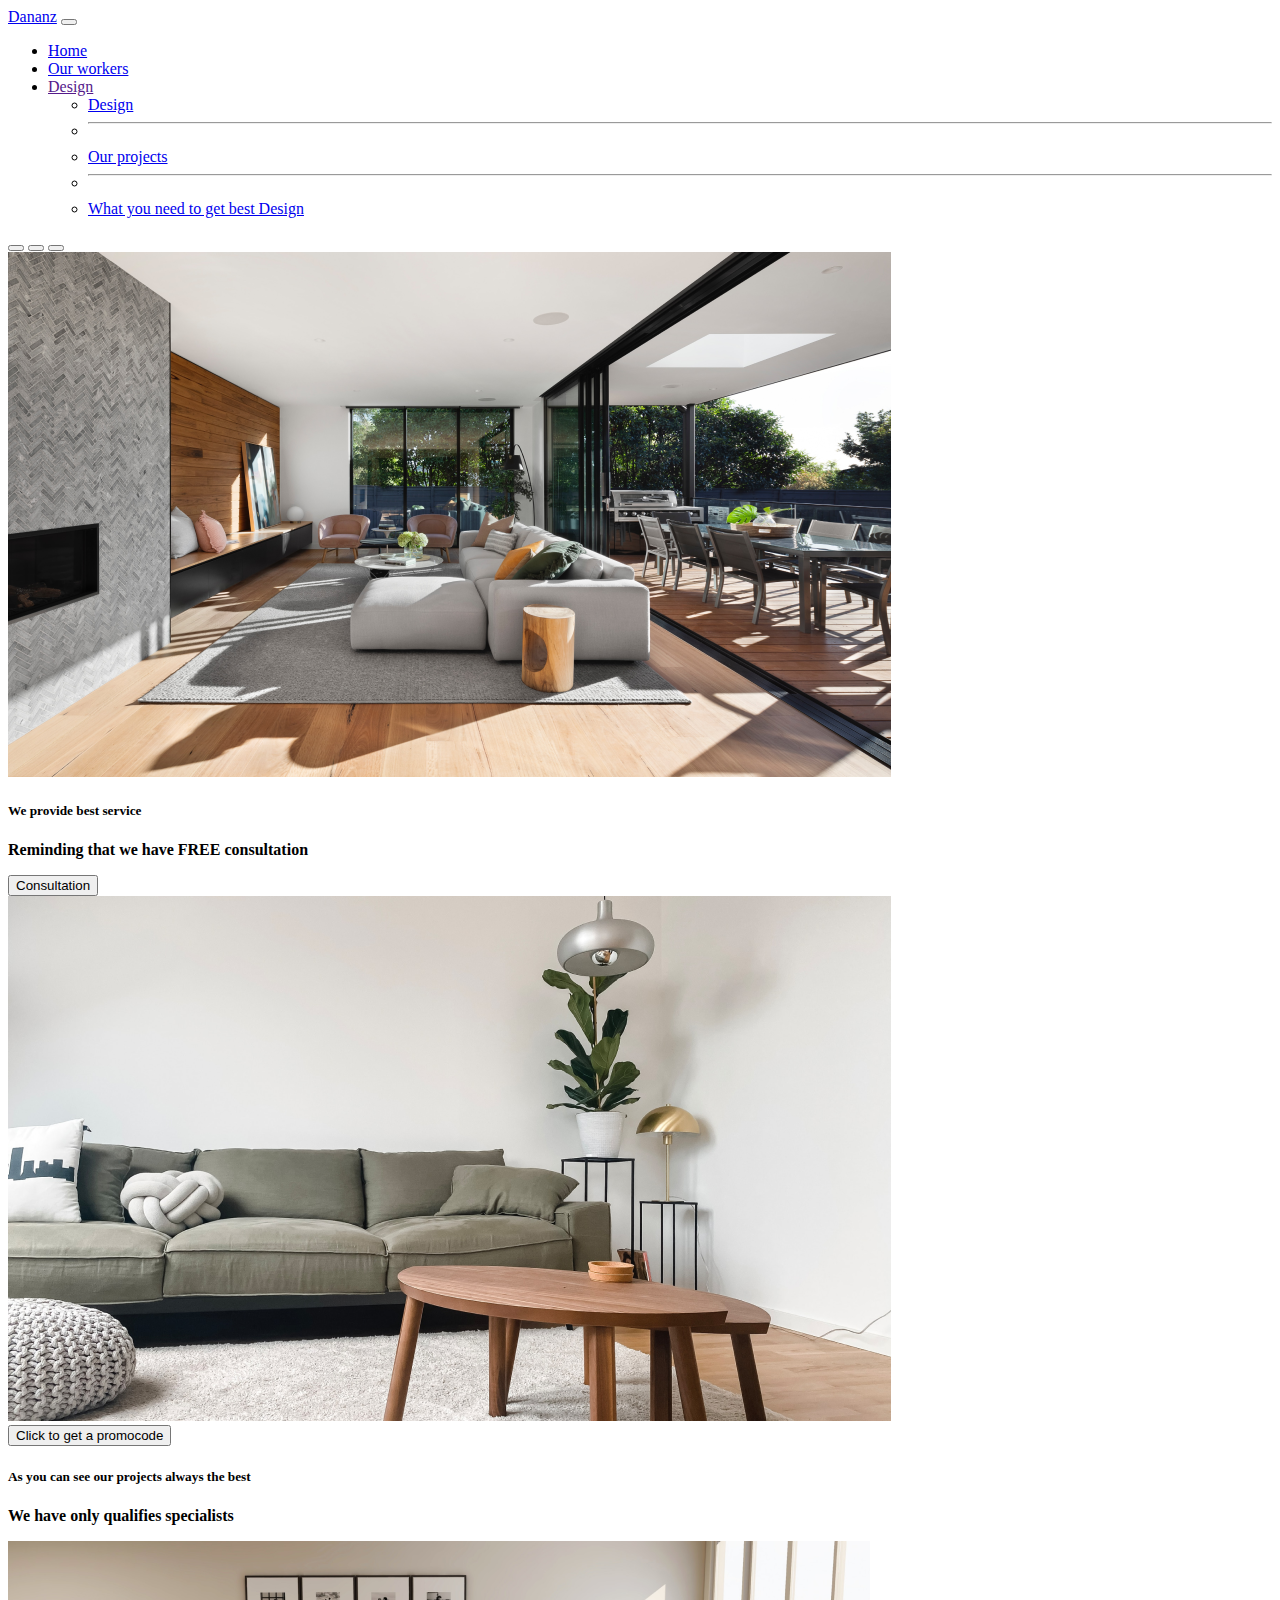
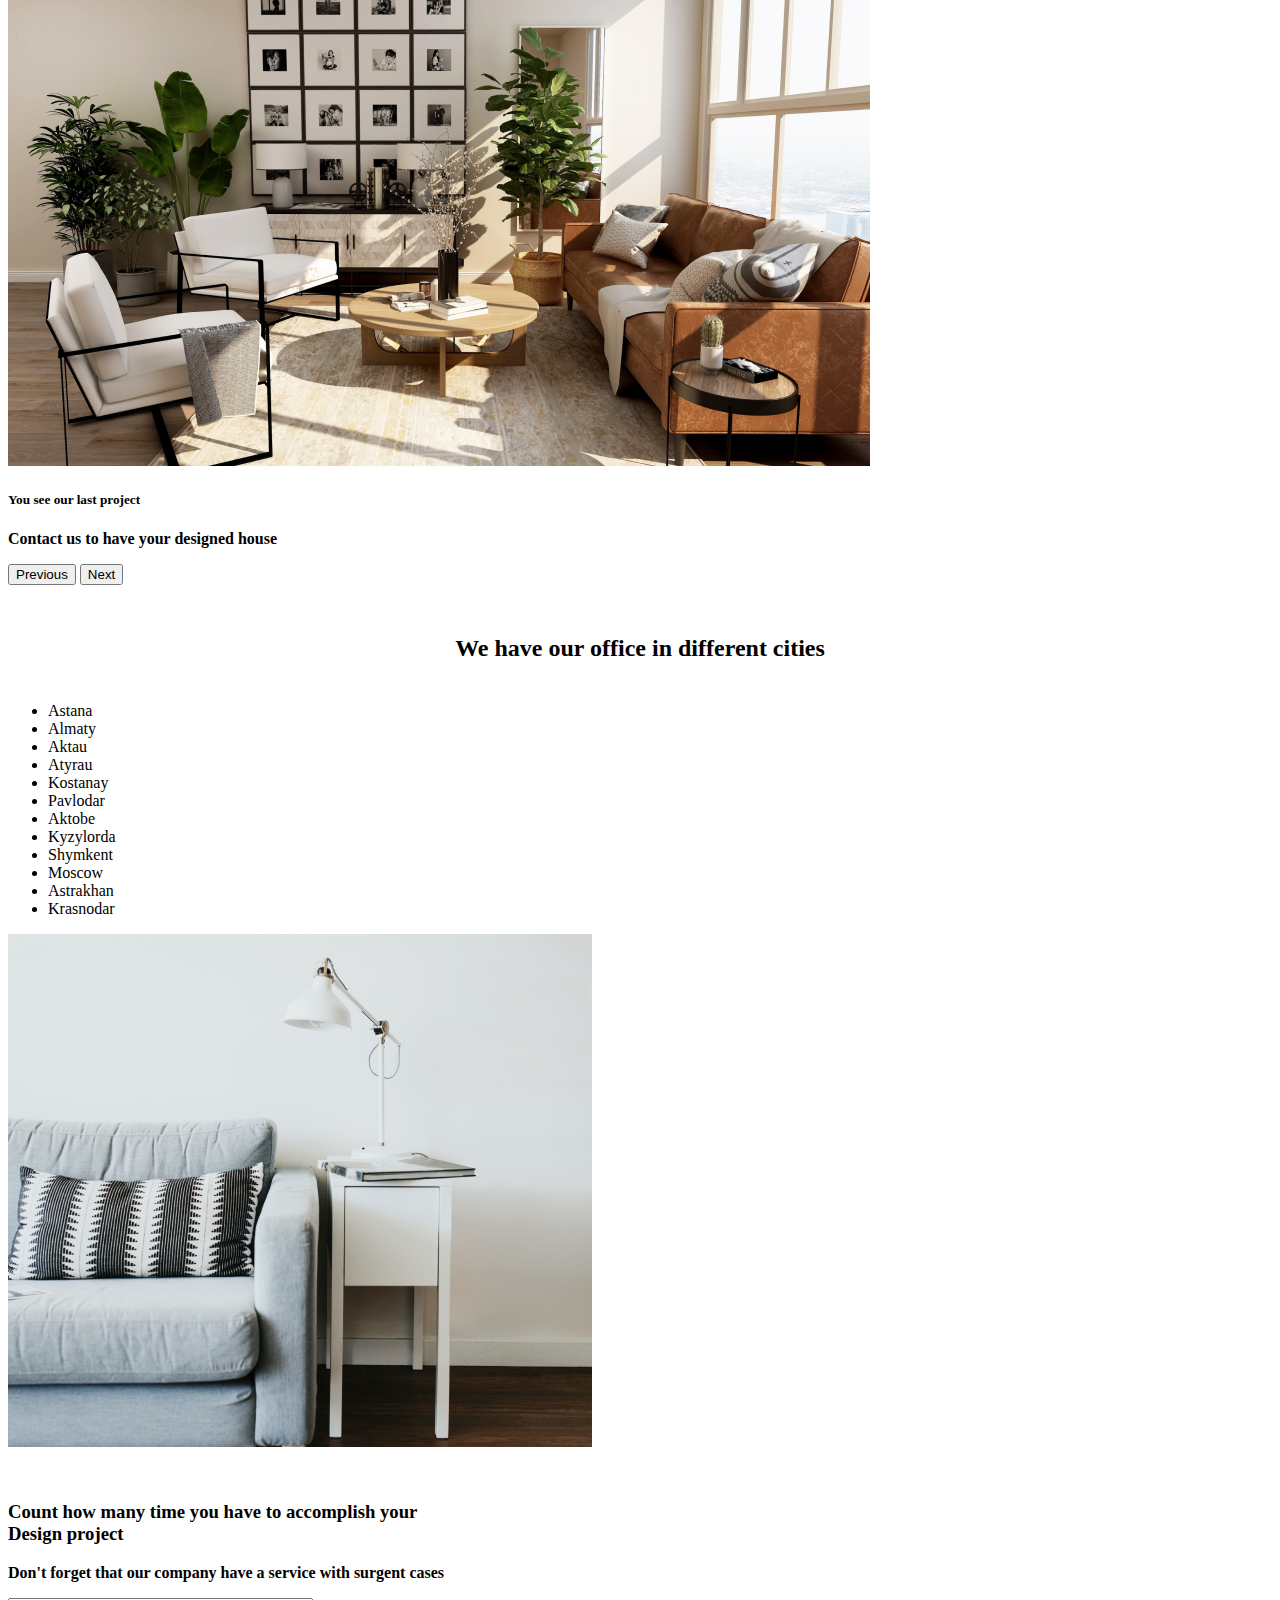
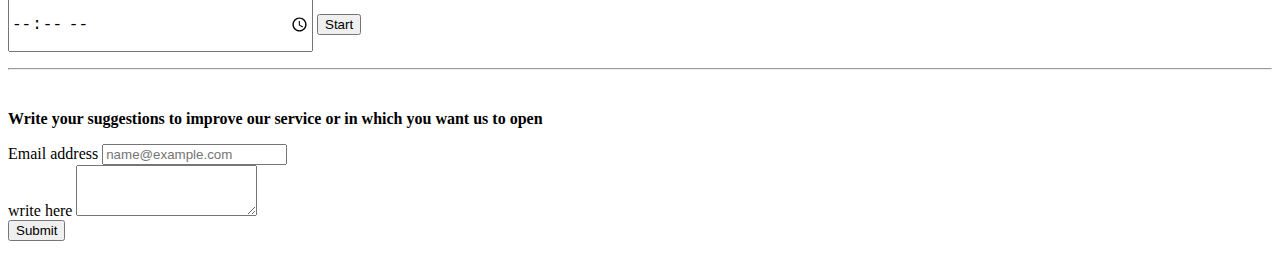
<file: index.html>
<!DOCTYPE html>
<html lang="en">
<head>
    <meta charset="UTF-8">
    <meta name="viewport" content="width=device-width, initial-scale=1.0">
    <link href="https://cdn.jsdelivr.net/npm/bootstrap@5.3.0/dist/css/bootstrap.min.css" rel="stylesheet" integrity="sha384-9ndCyUaIbzAi2FUVXJi0CjmCapSmO7SnpJef0486qhLnuZ2cdeRhO02iuK6FUUVM" crossorigin="anonymous">
    <link rel="preconnect" href="https://fonts.googleapis.com">
    <link rel="preconnect" href="https://fonts.gstatic.com" crossorigin>
    <link href="https://fonts.googleapis.com/css2?family=Poppins:ital,wght@1,600&family=Roboto&display=swap" rel="stylesheet">
    <link rel="stylesheet" href="style.css">
    <title>Dananz</title>
    <link rel="icon" href="img/dnz.png" type="image/png">
</head>
<body>
    <div class="container">
      <nav class="navbar navbar-expand-lg bg-body-tertiary">
        <div class="container-fluid">
          <a class="navbar-brand" href="#">Dananz</a>
          <button class="navbar-toggler" type="button" data-bs-toggle="collapse" data-bs-target="#navbarSupportedContent" aria-controls="navbarSupportedContent" aria-expanded="false" aria-label="Toggle navigation">
            <span class="navbar-toggler-icon"></span>
          </button>
          <div class="collapse navbar-collapse" id="navbarSupportedContent">
            <ul class="navbar-nav me-auto mb-2 mb-lg-0">
              <li class="nav-item">
                <a class="nav-link active" aria-current="page" href="index.html">Home</a>
              </li>
              <li class="nav-item">
                <a class="nav-link" href="aboutus.html">Our workers</a>
              </li>
              <li class="nav-item dropdown">
                <a class="nav-link dropdown-toggle" href="" role="button" data-bs-toggle="dropdown" aria-expanded="false">
                  Design
                </a>
                <ul class="dropdown-menu">
                  <li><a class="dropdown-item" href="design.html">Design</a></li>
                  <li><hr class="dropdown-divider"></li>
                  <li><a class="dropdown-item" href="project.html">Our projects</a></li>
                  <li><hr class="dropdown-divider"></li>
                  <li><a class="dropdown-item" href="to-do.html">What you need to get best Design</a></li>
                </ul>
              </li>
              
            </ul>
           
          </div>
        </div>
      </nav>
      

      <div class="container-md">
      <div id="carouselExampleCaptions" class="carousel slide">
        <div class="carousel-indicators">
          <button type="button" data-bs-target="#carouselExampleCaptions" data-bs-slide-to="0" class="active" aria-current="true" aria-label="Slide 1"></button>
          <button type="button" data-bs-target="#carouselExampleCaptions" data-bs-slide-to="1" aria-label="Slide 2"></button>
          <button type="button" data-bs-target="#carouselExampleCaptions" data-bs-slide-to="2" aria-label="Slide 3"></button>
        </div>
        <div class="carousel-inner">
          <div class="carousel-item active">
            <img src="img/2.png" class="d-block w-100" alt="...">
            <div class="carousel-caption d-none d-md-block">
              <h5>We provide best service</h5>
              <p>Reminding that we have FREE consultation</p>
              <button type="button" class="btn btn-primary btn-lg consultBtn" >Consultation</button>
            </div>
          </div>
          <div class="carousel-item">
            <img src="img/1.png" class="d-block w-100" alt="...">
            <div class="carousel-caption d-none d-md-block">
              <button type="button" class="btnModal btn btn-primary" >
                Click to get a promocode
              </button>
              <h5>As you can see our projects always the best</h5>
              <p>We have only qualifies specialists</p>
              
        
            </div>
          </div>
          <div class="carousel-item">
            <img src="img/3.png" class="d-block w-100" alt="...">
            <div class="carousel-caption d-none d-md-block">
              <h5>You see our last project</h5>
              <p>Contact us to have your designed house</p>
            </div>
          </div>
        </div>
        <button class="carousel-control-prev" type="button" data-bs-target="#carouselExampleCaptions" data-bs-slide="prev">
          <span class="carousel-control-prev-icon" aria-hidden="true"></span>
          <span class="visually-hidden">Previous</span>
        </button>
        <button class="carousel-control-next" type="button" data-bs-target="#carouselExampleCaptions" data-bs-slide="next">
          <span class="carousel-control-next-icon" aria-hidden="true"></span>
          <span class="visually-hidden">Next</span>
        </button>
      </div>
    </div>
    <section class="second_page">

      <h2 class="center-text">We have our office in different cities</h2>
        <div class="container">
          <div class="row">
            <div class="col col-lg-6 col-md-12 col-sm-12">
              <ul class="list-group list-group-flush">
                <li class="list-group-item">Astana</li>
                <li class="list-group-item">Almaty</li>
                <li class="list-group-item">Aktau</li>
                <li class="list-group-item">Atyrau</li>
                <li class="list-group-item">Kostanay</li>
                <li class="list-group-item">Pavlodar</li>
                <li class="list-group-item">Aktobe</li>
                <li class="list-group-item">Kyzylorda</li>
                <li class="list-group-item">Shymkent</li>
                <li class="list-group-item">Moscow</li>
                <li class="list-group-item">Astrakhan</li>
                <li class="list-group-item">Krasnodar</li>
              </ul>
            </div>
            <div class="col col-lg-6 col-md-12 col-sm-12">
              <img src="img/second_page.png" class="img-fluid" alt="...">
            </div>
          </div>
        </div>
        <div class="countdown-timer">
          <h3>Count how many time you have to accomplish your <br>Design project</h3>
          <p>Don't forget that our company have a service with surgent cases</p>
          <input type="time"  id="timerTime" class="time btn-primary">
          <button type="button" class="btn btn-primary btn-lg" id="submitBtnTimer">Start</button>
          <p class="textError"></p>
          <div class="countdown">
            <div ><p id="hours"></p></div><span>:</span>
            <div ><p id="minutes" ></p></div><span>:</span>
            <div ><p id="seconds"></p></div>
            <p class="time-results">time remaining! Good luck</p>
  
        </div>
        </div>
        <hr>
        <div class="container-md city-two">
          <p>Write your suggestions to improve our service or in which you want us to open</p>
          <div class="mb-3">
            <label for="exampleFormControlInput1" class="form-label form-label-email">Email address</label>
            <input type="email" class="form-control form-control-js" id="exampleFormControlInput1" placeholder="name@example.com">
          </div>
          <div class="mb-3">
            <label for="exampleFormControlTextarea1" class="form-label form-label-text">write here</label>
            <textarea class="form-control textarea-js" id="exampleFormControlTextarea1" rows="3"></textarea>
          </div>
          <button type="button" class="btn btn-primary btn-lg" id="submitBtn">Submit</button>
        </div>
        <p class="result"></p>

        
        
        <div class="modalWindow">
          <p>Congrats! <br>
            this 5% promode to your first service in Dananz</p>
          <hr>
          <p>promocode: dananzOctober</p>
          <button class="btn btn-primary close">Close</button>
        </div>

        
              

      
    </section>
  </div>
  
    
  
    
   
    <script src="https://cdn.jsdelivr.net/npm/bootstrap@5.3.0/dist/js/bootstrap.bundle.min.js" integrity="sha384-geWF76RCwLtnZ8qwWowPQNguL3RmwHVBC9FhGdlKrxdiJJigb/j/68SIy3Te4Bkz" crossorigin="anonymous"></script>
    <script src="app.js"></script>
  </body>
</html>
</file>
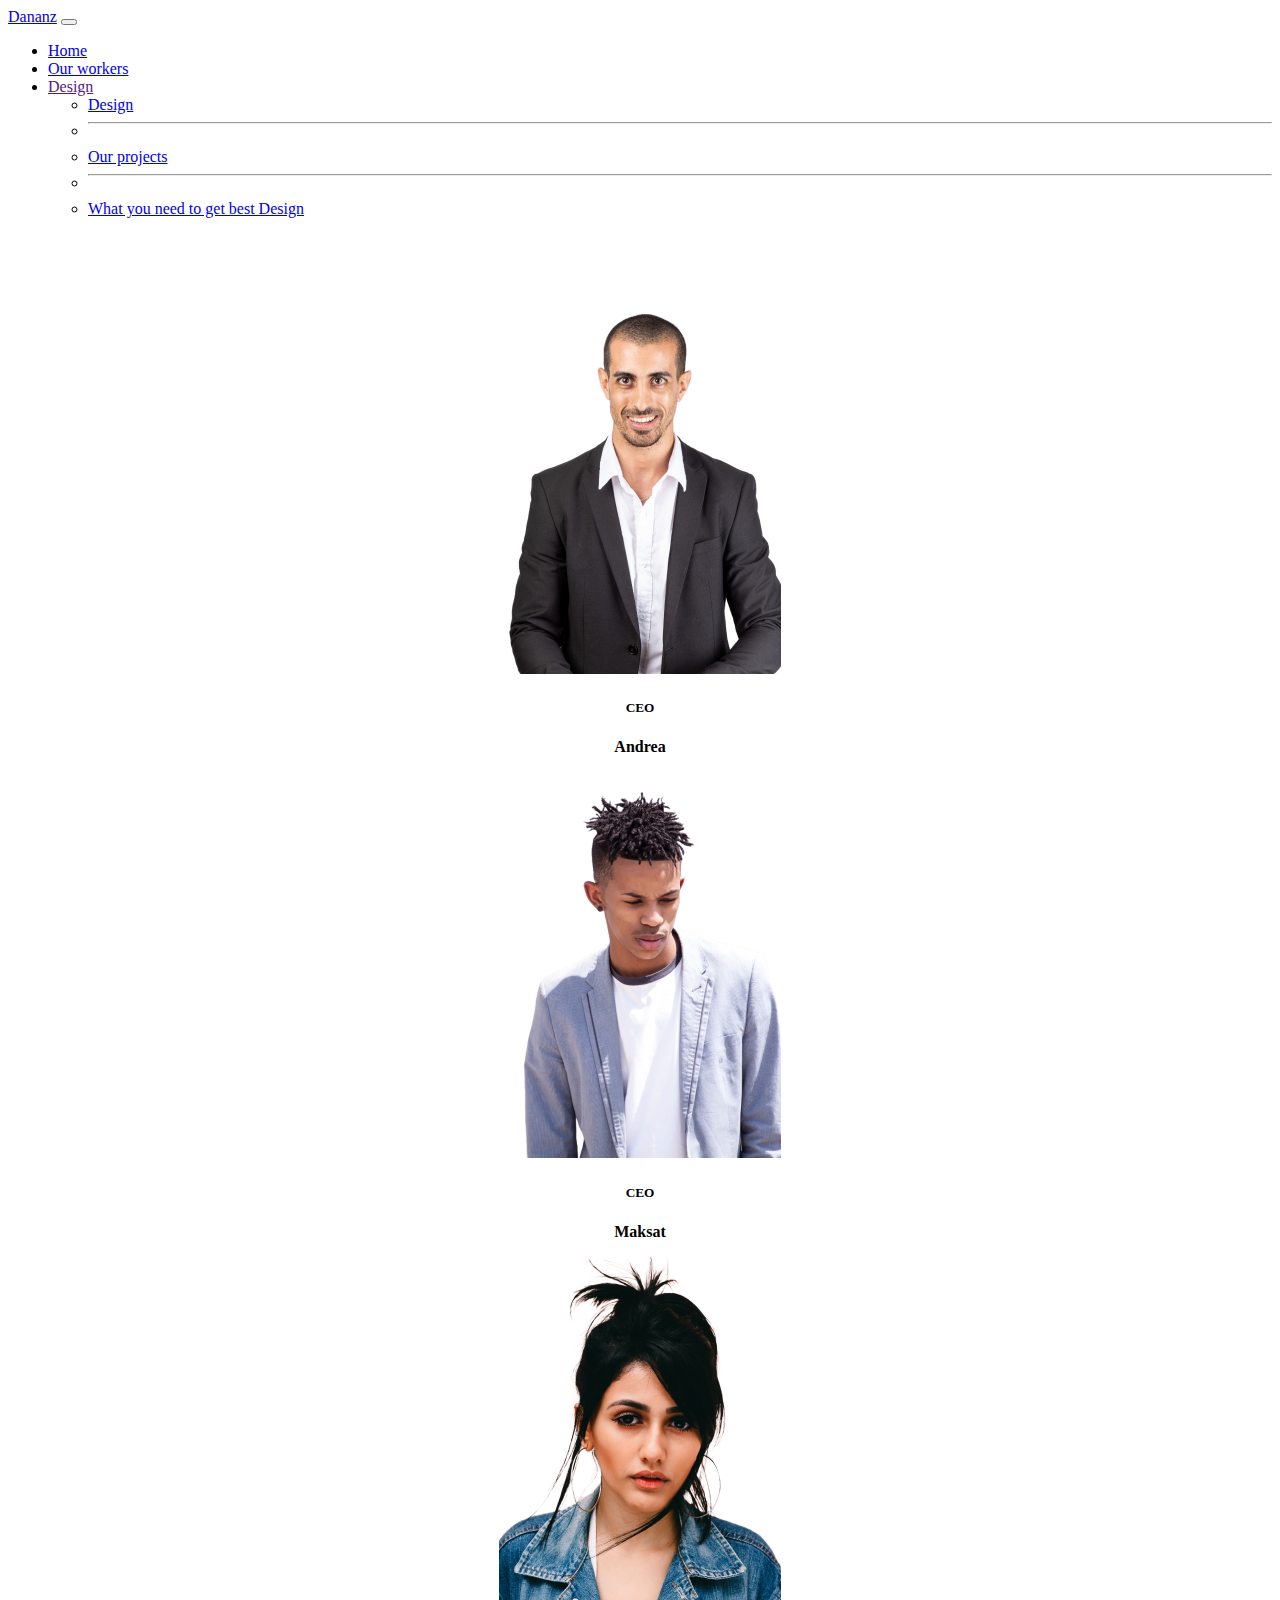
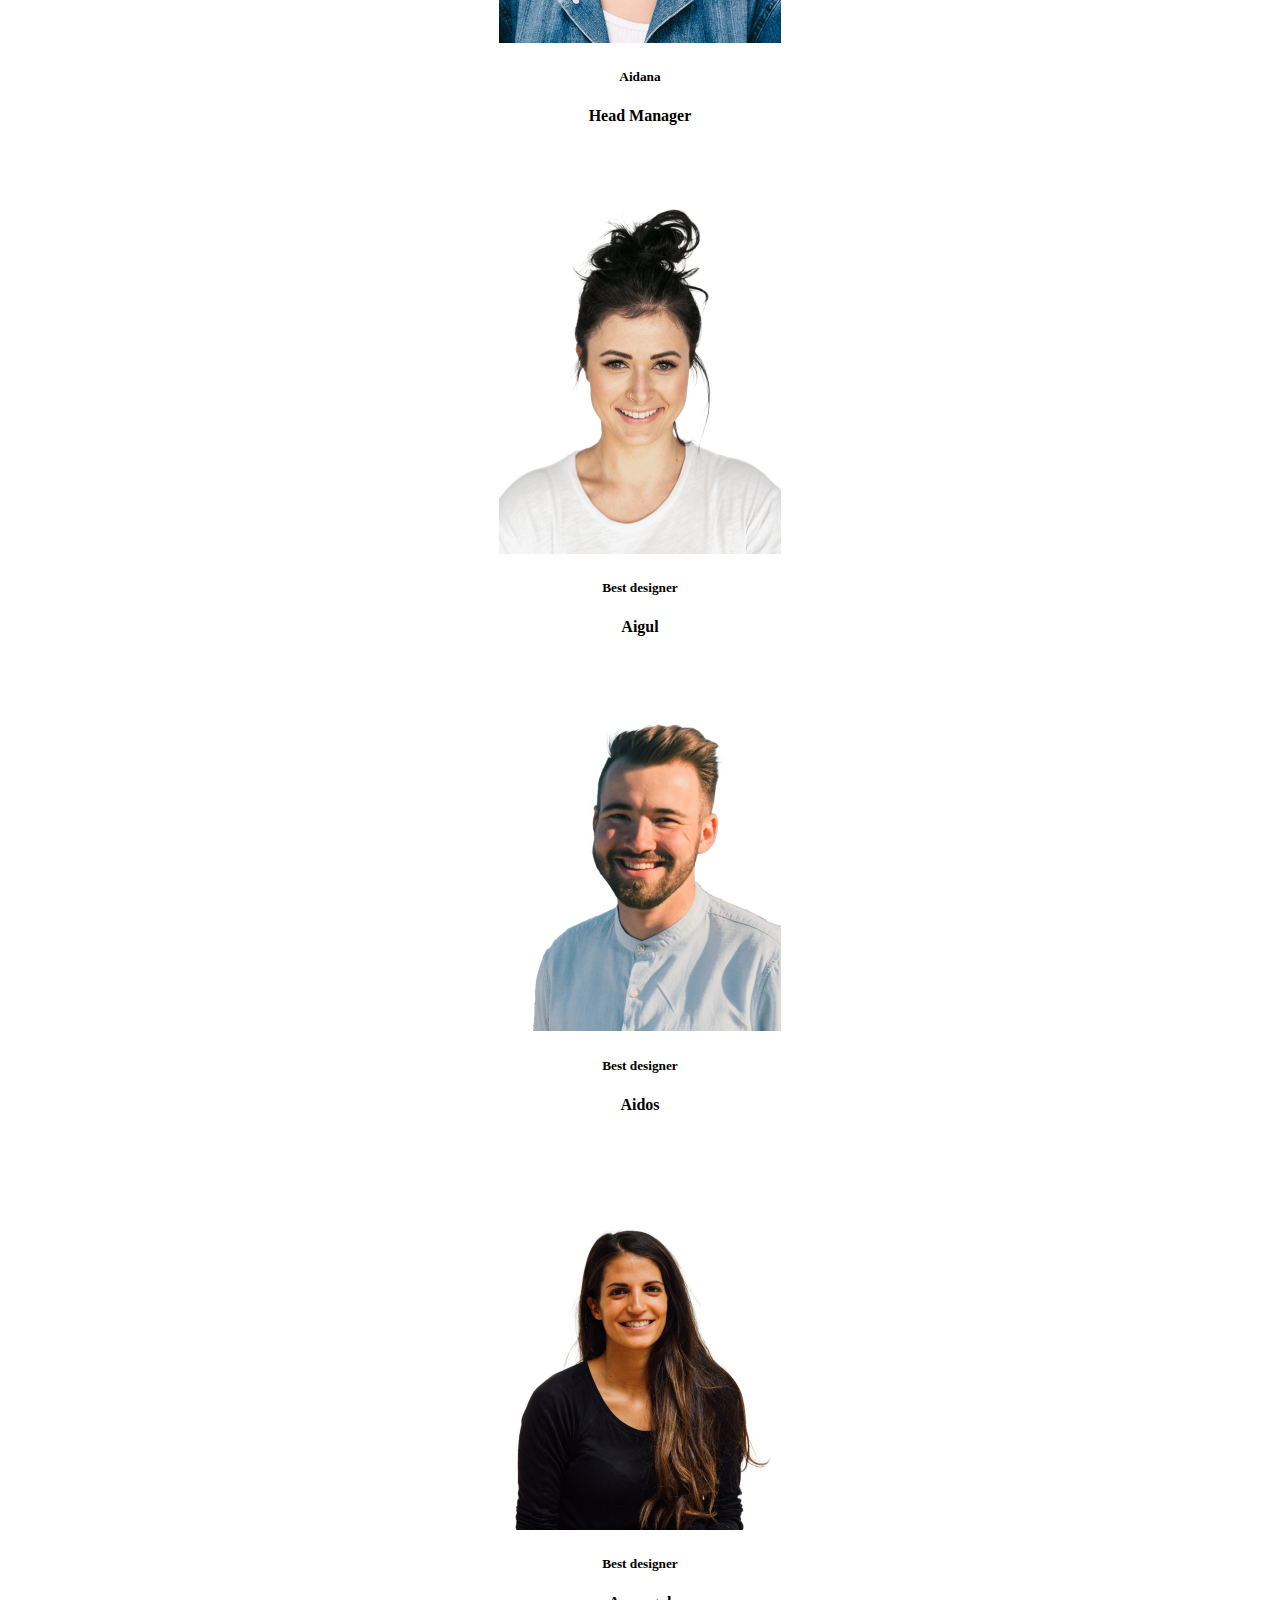
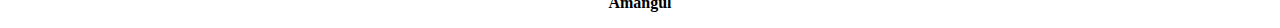
<file: aboutus.html>
<!DOCTYPE html>
<html lang="en">
<head>
    <meta charset="UTF-8">
    <meta name="viewport" content="width=device-width, initial-scale=1.0">
    <link href="https://cdn.jsdelivr.net/npm/bootstrap@5.3.0/dist/css/bootstrap.min.css" rel="stylesheet" integrity="sha384-9ndCyUaIbzAi2FUVXJi0CjmCapSmO7SnpJef0486qhLnuZ2cdeRhO02iuK6FUUVM" crossorigin="anonymous">
    <link rel="preconnect" href="https://fonts.googleapis.com">
    <link rel="preconnect" href="https://fonts.gstatic.com" crossorigin>
    <link href="https://fonts.googleapis.com/css2?family=Poppins:ital,wght@1,600&family=Roboto&display=swap" rel="stylesheet">
    <link rel="stylesheet" href="style.css">
    <title>Dananz</title>
    <link rel="icon" href="img/dnz.png" type="image/png">
</head>
<body>
    <div class="container-xl">
    <nav class="navbar navbar-expand-lg bg-body-tertiary">
        <div class="container-fluid">
          <a class="navbar-brand" href="#">Dananz</a>
          <button class="navbar-toggler" type="button" data-bs-toggle="collapse" data-bs-target="#navbarSupportedContent" aria-controls="navbarSupportedContent" aria-expanded="false" aria-label="Toggle navigation">
            <span class="navbar-toggler-icon"></span>
          </button>
          <div class="collapse navbar-collapse" id="navbarSupportedContent">
            <ul class="navbar-nav me-auto mb-2 mb-lg-0">
              <li class="nav-item">
                <a class="nav-link active" aria-current="page" href="index.html">Home</a>
              </li>
              <li class="nav-item">
                <a class="nav-link" href="aboutus.html">Our workers</a>
              </li>
              <li class="nav-item dropdown">
                <a class="nav-link dropdown-toggle" href="" role="button" data-bs-toggle="dropdown" aria-expanded="false">
                  Design
                </a>
                <ul class="dropdown-menu">
                  <li><a class="dropdown-item" href="design.html">Design</a></li>
                  <li><hr class="dropdown-divider"></li>
                  <li><a class="dropdown-item" href="project.html">Our projects</a></li>
                  <li><hr class="dropdown-divider"></li>
                  <li><a class="dropdown-item" href="to-do.html">What you need to get best Design</a></li>
                </ul>
              </li>
              
            </ul>
           
          </div>
        </div>
      </nav>

    <div class="container-md content-aboutus text-center">
        <div class="container">
            <div class="row">
              <div class="col col-lg-4 col-md-12 col-sm-12">
                <div class="card" style="width: 18rem;">
                    <img src="img/1worker.png" class="card-img-top" alt="...">
                    <div class="card-body">
                      <h5 class="card-title">CEO</h5>
                      <p class="card-text">Andrea</p>
                    </div>
                  </div>
              </div>
              <div class="col col-lg-4 col-md-12 col-sm-12">
                <div class="card" style="width: 18rem;">
                    <img src="img/2worker.png" class="card-img-top" alt="...">
                    <div class="card-body">
                      <h5 class="card-title">CEO</h5>
                      <p class="card-text">Maksat</p>
                    </div>
                  </div>
              </div>
              <div class="col col-lg-4 col-md-12 col-sm-12">
                <div class="card" style="width: 18rem;">
                    <img src="img/worker3.png" class="card-img-top" alt="...">
                    <div class="card-body">
                      <h5 class="card-title">Aidana</h5>
                      <p class="card-text">Head Manager</p>
                    </div>
                  </div>
              </div>
             
            </div>
            <div class="row second-row">
                <div class="col col-lg-4 col-md-12 col-sm-12">
                    <div class="card" style="width: 18rem;">
                    <img src="img/4work.png" class="card-img-top" alt="...">
                    <div class="card-body">
                      <h5 class="card-title">Best designer</h5>
                      <p class="card-text">Aigul</p>
                    </div>
                  </div>
                </div>
                
                <div class="col col-lg-4 col-md-12 col-sm-12">
                    <div class="card" style="width: 18rem;">
                        <img src="img/5work.png" class="card-img-top" alt="...">
                        <div class="card-body">
                        <h5 class="card-title">Best designer</h5>
                        <p class="card-text">Aidos</p>
                        </div>
                    </div>

                </div>
                
                <div class="col col-lg-4 col-md-12 col-sm-12">
                    <div class="card" style="width: 18rem;">
                        <img src="img/6work.png" class="card-img-top" alt="...">
                        <div class="card-body">
                        <h5 class="card-title">Best designer</h5>
                        <p class="card-text">Amangul</p>
                        </div>
                    </div>

                </div>
                
                  
            </div>
          </div>
    </div>
    </div>

    

   
    <script src="https://cdn.jsdelivr.net/npm/bootstrap@5.3.0/dist/js/bootstrap.bundle.min.js" integrity="sha384-geWF76RCwLtnZ8qwWowPQNguL3RmwHVBC9FhGdlKrxdiJJigb/j/68SIy3Te4Bkz" crossorigin="anonymous"></script>
<script src="app.js"></script>
  </body>
</html>
</file>
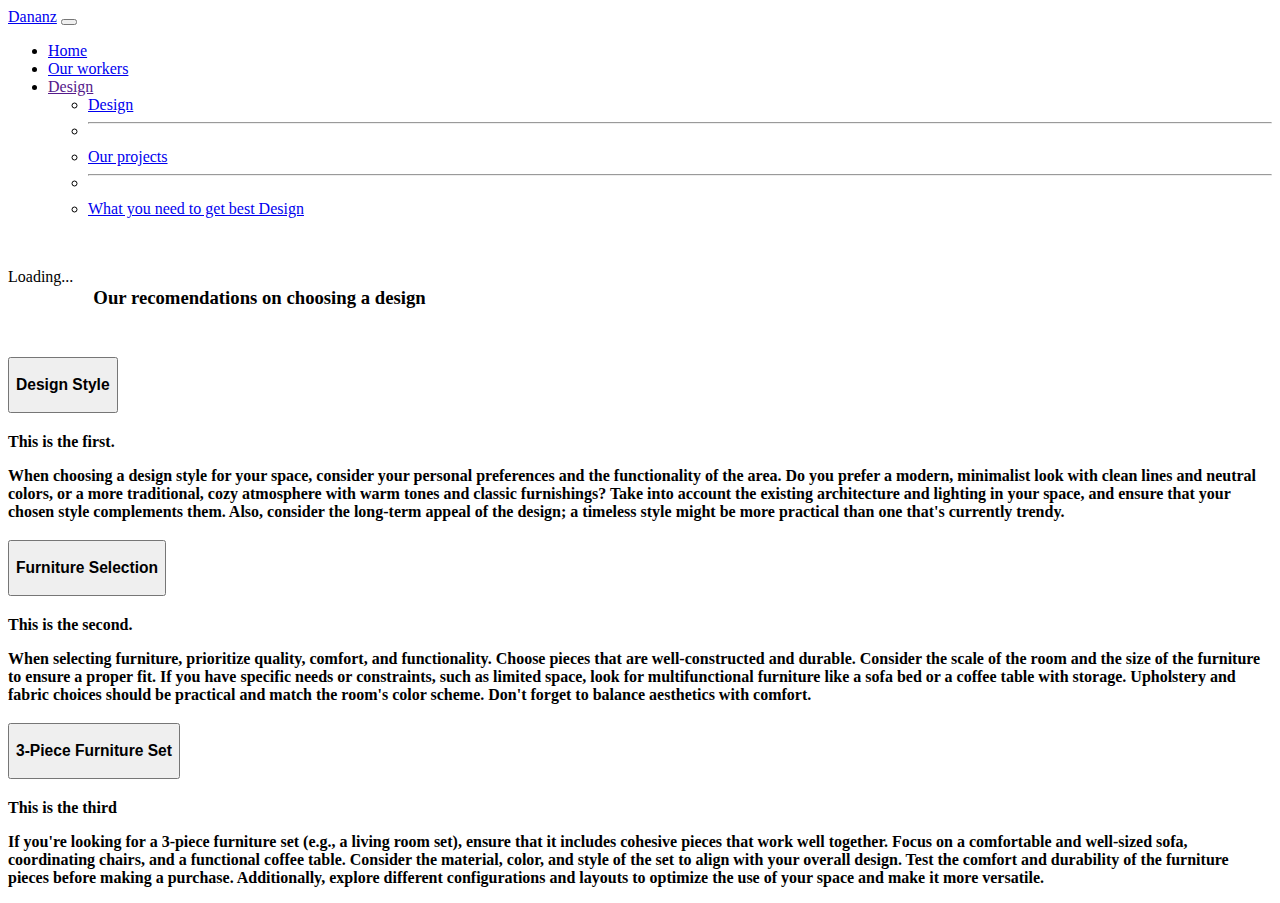
<file: design.html>
<!DOCTYPE html>
<html lang="en">
<head>
    <meta charset="UTF-8">
    <meta name="viewport" content="width=device-width, initial-scale=1.0">
    <link href="https://cdn.jsdelivr.net/npm/bootstrap@5.3.0/dist/css/bootstrap.min.css" rel="stylesheet" integrity="sha384-9ndCyUaIbzAi2FUVXJi0CjmCapSmO7SnpJef0486qhLnuZ2cdeRhO02iuK6FUUVM" crossorigin="anonymous">
    <link rel="preconnect" href="https://fonts.googleapis.com">
    <link rel="preconnect" href="https://fonts.gstatic.com" crossorigin>
    <link href="https://fonts.googleapis.com/css2?family=Poppins:ital,wght@1,600&family=Roboto&display=swap" rel="stylesheet">
    <link rel="stylesheet" href="style.css">
    <title>Dananz</title>
    <link rel="icon" href="img/dnz.png" type="image/png">
</head>
<body>
    <div class="container">
        <nav class="navbar navbar-expand-lg bg-body-tertiary">
            <div class="container-fluid">
              <a class="navbar-brand" href="#">Dananz</a>
              <button class="navbar-toggler" type="button" data-bs-toggle="collapse" data-bs-target="#navbarSupportedContent" aria-controls="navbarSupportedContent" aria-expanded="false" aria-label="Toggle navigation">
                <span class="navbar-toggler-icon"></span>
              </button>
              <div class="collapse navbar-collapse" id="navbarSupportedContent">
                <ul class="navbar-nav me-auto mb-2 mb-lg-0">
                  <li class="nav-item">
                    <a class="nav-link active" aria-current="page" href="index.html">Home</a>
                  </li>
                  <li class="nav-item">
                    <a class="nav-link" href="aboutus.html">Our workers</a>
                  </li>
                  <li class="nav-item dropdown">
                    <a class="nav-link dropdown-toggle" href="" role="button" data-bs-toggle="dropdown" aria-expanded="false">
                      Design
                    </a>
                    <ul class="dropdown-menu">
                      <li><a class="dropdown-item" href="design.html">Design</a></li>
                      <li><hr class="dropdown-divider"></li>
                      <li><a class="dropdown-item" href="project.html">Our projects</a></li>
                      <li><hr class="dropdown-divider"></li>
                  <li><a class="dropdown-item" href="to-do.html">What you need to get best Design</a></li>
                    </ul>
                  </li>
                  
                </ul>
                
              </div>
            </div>
          </nav>

          <div class="container design-info">
            <div class="spinner-grow" role="status">
              <span class="visually-hidden">Loading...</span>
            </div>
            <h3>Our recomendations on choosing a design</h3>
            
          </div>
          <div class="accordion" id="accordionExample">
              <div class="accordion-item">
                <h2 class="accordion-header">
                  <button class="accordion-button" type="button" data-bs-toggle="collapse" data-bs-target="#collapseOne" aria-expanded="true" aria-controls="collapseOne">
                    <h3>Design Style</h3>
                  </button>
                </h2>
                <div id="collapseOne" class="accordion-collapse collapse show" data-bs-parent="#accordionExample">
                  <div class="accordion-body">
                    <strong>This is the first.</strong><p>When choosing a design style for your space, consider your personal preferences and the functionality of the area. Do you prefer a modern, minimalist look with clean lines and neutral colors, or a more traditional, cozy atmosphere with warm tones and classic furnishings? Take into account the existing architecture and lighting in your space, and ensure that your chosen style complements them. Also, consider the long-term appeal of the design; a timeless style might be more practical than one that's currently trendy.</p>
                  </div>
                </div>
              </div>
              <div class="accordion-item">
                <h2 class="accordion-header">
                  <button class="accordion-button collapsed" type="button" data-bs-toggle="collapse" data-bs-target="#collapseTwo" aria-expanded="false" aria-controls="collapseTwo">
                    <h3>Furniture Selection</h3>
                  </button>
                </h2>
                <div id="collapseTwo" class="accordion-collapse collapse" data-bs-parent="#accordionExample">
                  <div class="accordion-body">
                    <strong>This is the second.</strong> <p>When selecting furniture, prioritize quality, comfort, and functionality.
                       Choose pieces that are well-constructed and durable. Consider the scale of the room and the size of the furniture
                        to ensure a proper fit. If you have specific needs or constraints, 
                      such as limited space, look for multifunctional furniture like a sofa bed or a coffee table with storage. 
                      Upholstery and fabric choices should be practical and match the room's color scheme. Don't forget to balance aesthetics with comfort.</p>
                  </div>
                </div>
              </div>
              <div class="accordion-item">
                <h2 class="accordion-header">
                  <button class="accordion-button collapsed" type="button" data-bs-toggle="collapse" data-bs-target="#collapseThree" aria-expanded="false" aria-controls="collapseThree">
                    <h3>3-Piece Furniture Set</h3>
                  </button>
                </h2>
                <div id="collapseThree" class="accordion-collapse collapse" data-bs-parent="#accordionExample">
                  <div class="accordion-body">
                    <strong>This is the third</strong> 
                    <p> If you're looking for a 3-piece furniture set (e.g., a living room set), ensure that it includes cohesive pieces that work well together. Focus on a comfortable and well-sized sofa, coordinating chairs, and a functional coffee table. Consider the material, color, and style of the set to align with your overall design. Test the comfort and durability of the furniture pieces before making a purchase. Additionally, explore different configurations and layouts to optimize the use of your space and make it more versatile.</p>
                  </div>
                </div>
              </div>
            </div>
    </div>


    <script src="https://cdn.jsdelivr.net/npm/bootstrap@5.3.0/dist/js/bootstrap.bundle.min.js" integrity="sha384-geWF76RCwLtnZ8qwWowPQNguL3RmwHVBC9FhGdlKrxdiJJigb/j/68SIy3Te4Bkz" crossorigin="anonymous"></script>
</body>
</html>
</file>
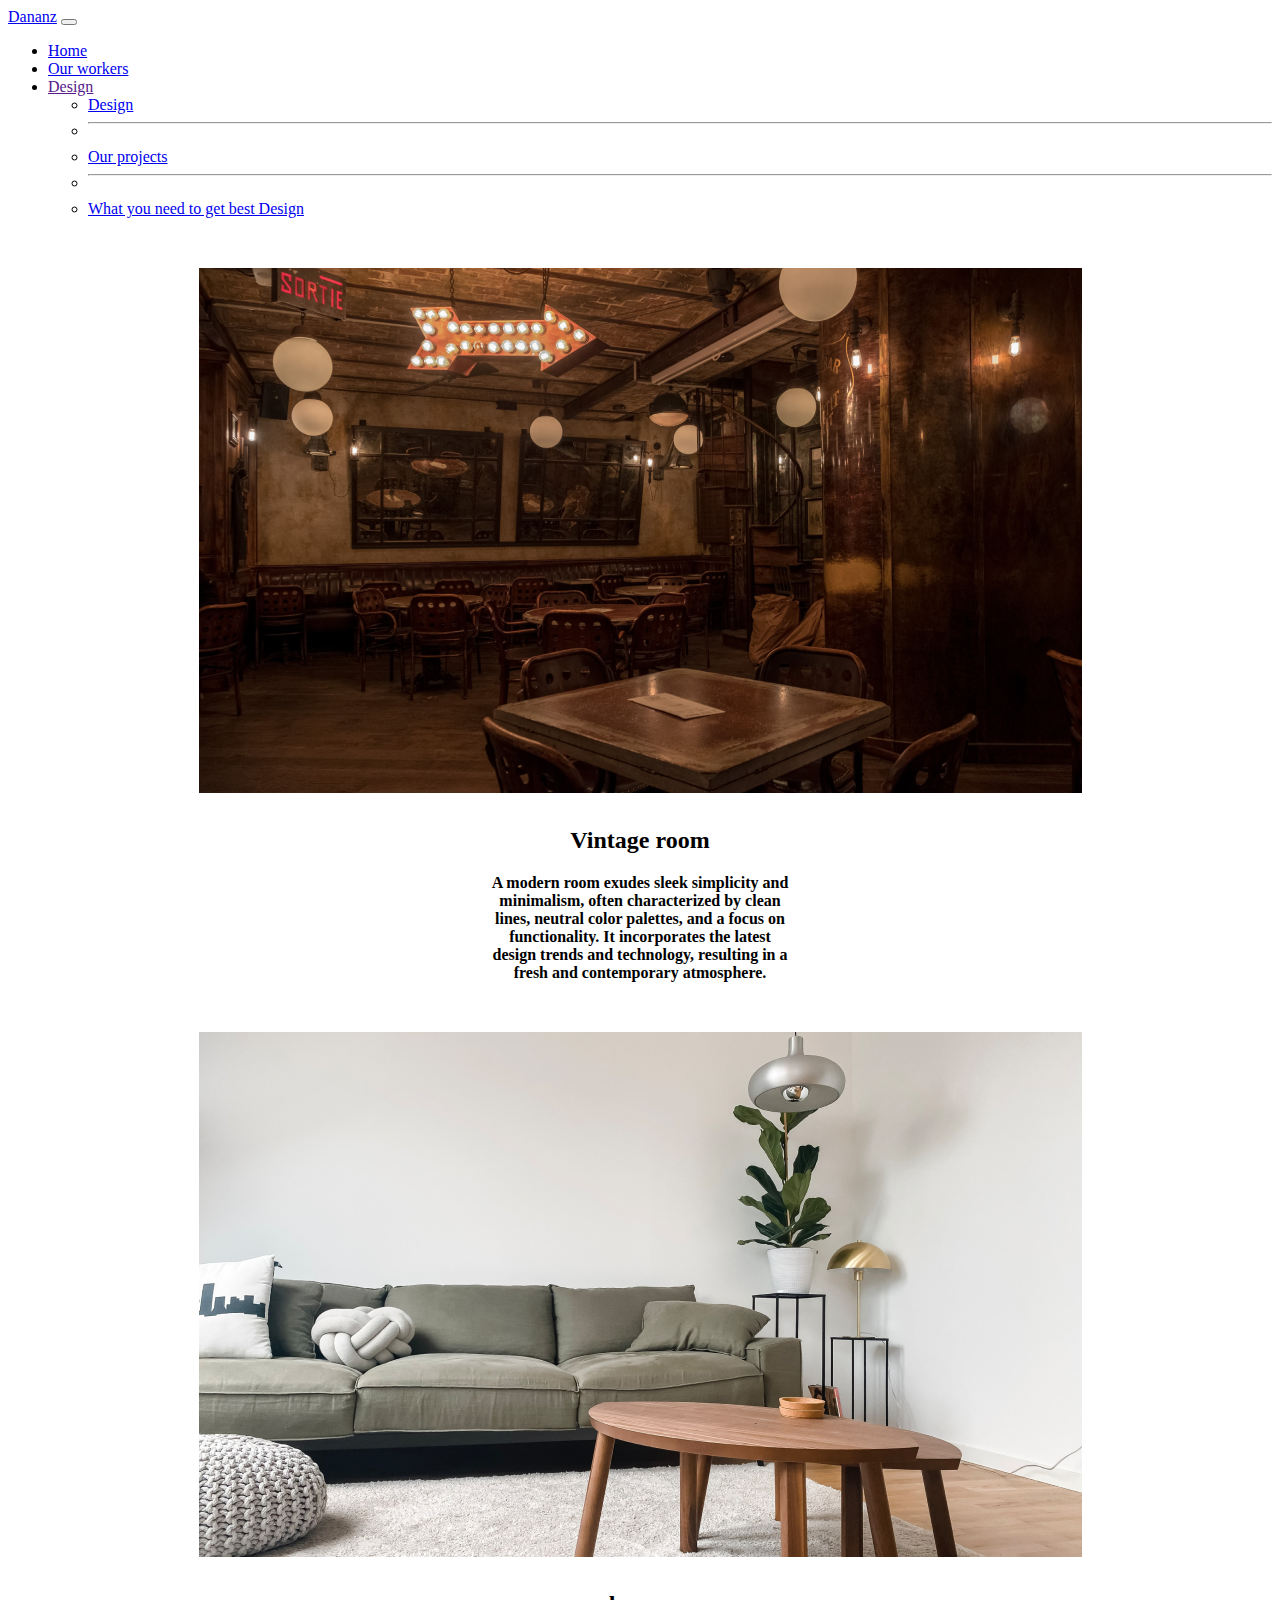
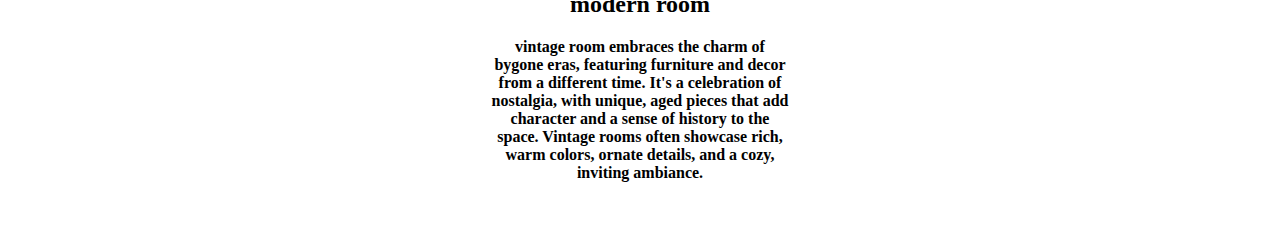
<file: project.html>
<!DOCTYPE html>
<html lang="en">
<head>
    <meta charset="UTF-8">
    <meta name="viewport" content="width=device-width, initial-scale=1.0">
    <link href="https://cdn.jsdelivr.net/npm/bootstrap@5.3.0/dist/css/bootstrap.min.css" rel="stylesheet" integrity="sha384-9ndCyUaIbzAi2FUVXJi0CjmCapSmO7SnpJef0486qhLnuZ2cdeRhO02iuK6FUUVM" crossorigin="anonymous">
    <link rel="preconnect" href="https://fonts.googleapis.com">
    <link rel="preconnect" href="https://fonts.gstatic.com" crossorigin>
    <link href="https://fonts.googleapis.com/css2?family=Poppins:ital,wght@1,600&family=Roboto&display=swap" rel="stylesheet">
    <link rel="stylesheet" href="style.css">
    <title>Dananz</title>
    <link rel="icon" href="img/dnz.png" type="image/png">
</head>
<body>
   <div class="container">
    <nav class="navbar navbar-expand-lg bg-body-tertiary">
        <div class="container-fluid">
          <a class="navbar-brand" href="#">Dananz</a>
          <button class="navbar-toggler" type="button" data-bs-toggle="collapse" data-bs-target="#navbarSupportedContent" aria-controls="navbarSupportedContent" aria-expanded="false" aria-label="Toggle navigation">
            <span class="navbar-toggler-icon"></span>
          </button>
          <div class="collapse navbar-collapse" id="navbarSupportedContent">
            <ul class="navbar-nav me-auto mb-2 mb-lg-0">
              <li class="nav-item">
                <a class="nav-link active" aria-current="page" href="index.html">Home</a>
              </li>
              <li class="nav-item">
                <a class="nav-link" href="aboutus.html">Our workers</a>
              </li>
              <li class="nav-item dropdown">
                <a class="nav-link dropdown-toggle" href="" role="button" data-bs-toggle="dropdown" aria-expanded="false">
                  Design
                </a>
                <ul class="dropdown-menu">
                  <li><a class="dropdown-item" href="design.html">Design</a></li>
                  <li><hr class="dropdown-divider"></li>
                  <li><a class="dropdown-item" href="project.html">Our projects</a></li>
                  <li><hr class="dropdown-divider"></li>
                  <li><a class="dropdown-item" href="to-do.html">What you need to get best Design</a></li>
                </ul>
              </li>
              
            </ul>
            
          </div>
        </div>
      </nav>
      <div class="container-md project-div">
        <img src="img/project.png" class="img-fluid" alt="...">
        <h2>Vintage room</h2>
        <p class="project-text">A modern room exudes sleek simplicity and minimalism, often characterized by clean lines, neutral color palettes, and a focus on functionality. It incorporates the latest design trends and technology, resulting in a fresh and contemporary atmosphere.</p>
      </div>
      <div class="container-md project-div">
        <img src="img/1.png" class="img-fluid" alt="...">
        <h2>modern room</h2>
        <p class="project-text">vintage room embraces the charm of bygone eras, featuring furniture and decor from a different time. It's a celebration of nostalgia, with unique, aged pieces that add character and a sense of history to the space. Vintage rooms often showcase rich, warm colors, ornate details, and a cozy, inviting ambiance.</p>
      </div>
        
   </div>


    <script src="https://cdn.jsdelivr.net/npm/bootstrap@5.3.0/dist/js/bootstrap.bundle.min.js" integrity="sha384-geWF76RCwLtnZ8qwWowPQNguL3RmwHVBC9FhGdlKrxdiJJigb/j/68SIy3Te4Bkz" crossorigin="anonymous"></script>
</body>
</html>
</file>
<file: style.css>
.carousel-caption h5,p{
    color: black;
    font-weight: bold;
}
.second_page{
    margin-top: 50px;
}
.center-text{
    text-align: center;
    margin-bottom: 40px;
}
.city-two{
    margin-top: 40px;
}
.second-row{
    margin-top: 50px;
}
.content-aboutus{
    margin-top: 70px;
}
.card{
    text-align: center;
    margin: auto;
}
.design-info{
    margin-top: 50px;
    margin-bottom: 30px;
    display: flex;
    gap: 20px;
}
.project-div{
    text-align: center;
    margin: 50px auto;
}
.project-div h2{
    margin-top: 30px;
}
.project-text{
    width: 300px;
    text-align: center;
    margin: auto;
}
        .checked{
            text-decoration: line-through;
            background-color: silver;
        
        }
.todo h1{
    width: 900px;
}
.todo{
    margin-top: 50px;
}
.todo_func{
    margin-top: 40px;
    
}
.time{
    width: 300px;
    height: 50px;
    font-size: large;
}
.countdown{
    display: flex;
    font-size: 40px;
    display: none;
    
}
.time-results{
    padding-left: 30px;
    font-size:medium;
    padding-top: 20px;
    color: blue;
}
.countdown-timer{
    margin-top: 50px;
}
.modalWindow {
    width: 300px;
    height: 250px;
    background-color: bisque;
    border-radius: 20px;
    padding: 20px;
    display: none;
    position: fixed;
    top: 50%;
    left: 50%;
    transform: translate(-50%, -50%);
  }
.textError{
    color: red;
}
</file>
